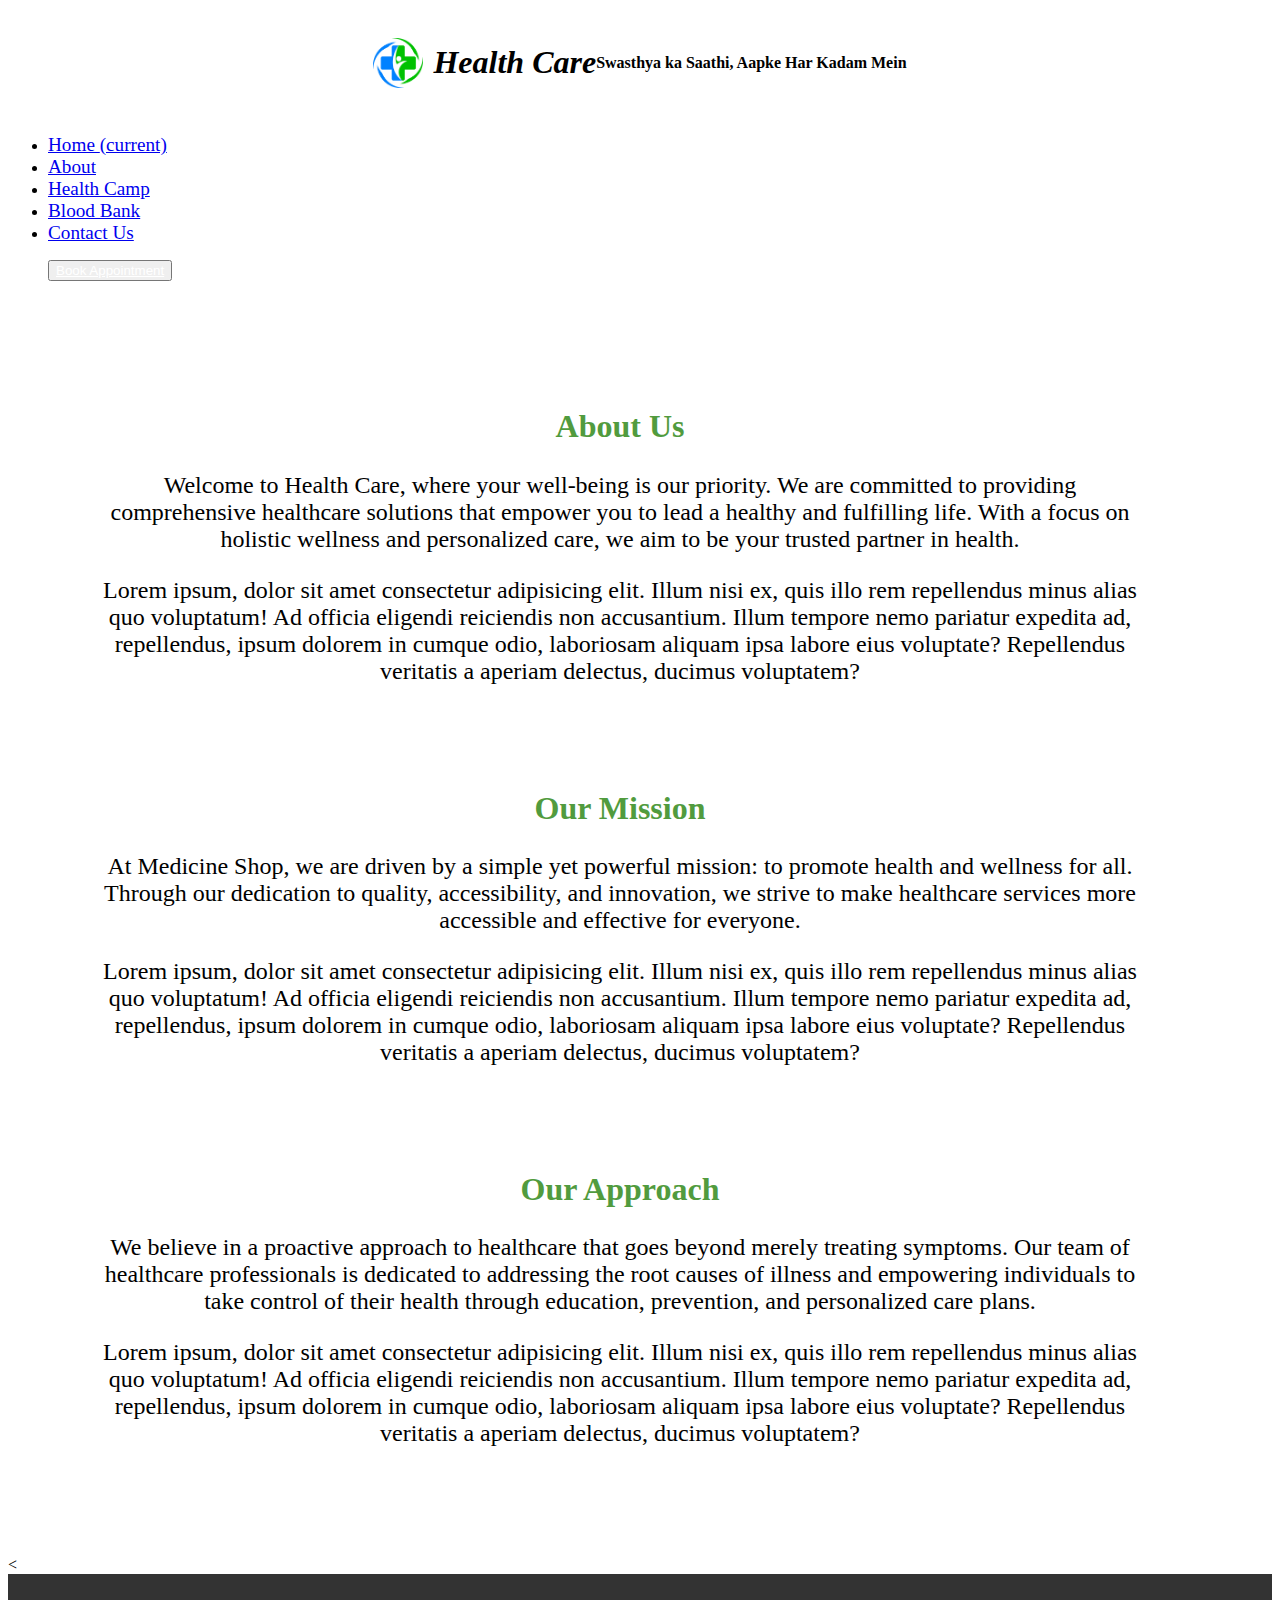
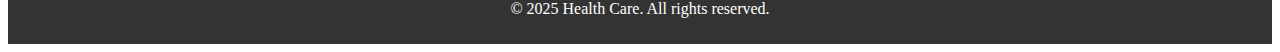
<file: about-us.html>
<!DOCTYPE html>
<html lang="en">

<head>
    <meta charset="UTF-8">
    <meta name="viewport" content="width=device-width, initial-scale=1.0">
     <!-- Bootstrap CSS -->
  <link rel="stylesheet" href="https://cdn.jsdelivr.net/npm/bootstrap@4.6.2/dist/css/bootstrap.min.css"
  integrity="sha384-xOolHFLEh07PJGoPkLv1IbcEPTNtaed2xpHsD9ESMhqIYd0nLMwNLD69Npy4HI+N" crossorigin="anonymous">

    <link rel="stylesheet" href="./css/about.css">
    <title>About Us</title>
    
</head>

<body>
    <!--Header start-->
    <header>
        <div class="header-container">
            <img class="logo" src="./images/logo.jpg" alt="Health Care Logo">
            <i>
                <h1>Health Care</h1>
            </i>
            <p><b>Swasthya ka Saathi, Aapke Har Kadam Mein</b></p>
    </header>

    <!--Header End-->

    <!--Navigation Start-->
    <nav class="navbar navbar-expand-lg navbar-dark bg-dark">

        <div class="collapse navbar-collapse" id="navbarNav">
          <ul class="navbar-nav mr-auto">
            <li class="nav-item active  mr-4">
              <a class="nav-link" href="index.html">Home <span class="sr-only">(current)</span></a>
            </li>
            <li class="nav-item active mr-4">
              <a class="nav-link" href="about-us.html">About </a>
            </li>
           
            <li class="nav-item active mr-4">
              <a class="nav-link " href="healthcamp.html">Health Camp</a>
            </li>

             <!-- If need in future just uncomment and link this  -->
            <!-- <li class="nav-item active mr-4">
              <a class="nav-link "  href="medicine/index.html" target="_blank">Medicine</a>
            </li> -->
            <li class="nav-item active mr-4">
              <a class="nav-link" href="bloodbank.html">Blood Bank</a>
            </li>
            <li class="nav-item active mr-4">
              <a class="nav-link " href="./index.html#reachus">Contact Us</a>
            </li>
          </ul>
          <ul class="nav navbar-nav ml-auto mr-4">
            <button type="button" class="btn btn-danger"> <a style="color: white;" href="./booking_instruction.html "><span
                  class="glyphicon glyphicon-user"></span> Book Appointment</a></button>
          </ul>
        </div>
      </nav>
    <!--Navigation End-->


    <div class="about-section">
        <div class="about-sec">
            <h2>About Us</h2>
            <p> Welcome to Health Care, where your well-being is our priority. We are committed to providing
                comprehensive
                healthcare solutions that empower you to lead a healthy and fulfilling life. With a focus on holistic
                wellness
                and personalized care, we aim to be your trusted partner in health.</p>
            <p>
                Lorem ipsum, dolor sit amet consectetur adipisicing elit. Illum nisi ex, quis illo rem repellendus minus
                alias quo voluptatum! Ad officia eligendi reiciendis non accusantium. Illum tempore nemo pariatur
                expedita ad, repellendus, ipsum dolorem in cumque odio, laboriosam aliquam ipsa labore eius voluptate?
                Repellendus veritatis a aperiam delectus, ducimus voluptatem?
            </p>
            <br>
            <br>

            <h2> Our Mission</h2>

            <p> At Medicine Shop, we are driven by a simple yet powerful mission: to promote health and wellness for
                all.
                Through our dedication to quality, accessibility, and innovation, we strive to make healthcare services
                more
                accessible and effective for everyone.</p>
            <p>
                Lorem ipsum, dolor sit amet consectetur adipisicing elit. Illum nisi ex, quis illo rem repellendus minus
                alias quo voluptatum! Ad officia eligendi reiciendis non accusantium. Illum tempore nemo pariatur
                expedita ad, repellendus, ipsum dolorem in cumque odio, laboriosam aliquam ipsa labore eius voluptate?
                Repellendus veritatis a aperiam delectus, ducimus voluptatem?
            </p>
            <br>
            <br>

            <h2>Our Approach</h2>

            <p> We believe in a proactive approach to healthcare that goes beyond merely treating symptoms. Our team of
                healthcare professionals is dedicated to addressing the root causes of illness and empowering
                individuals to
                take control of their health through education, prevention, and personalized care plans.
            </p>
            <p>
                Lorem ipsum, dolor sit amet consectetur adipisicing elit. Illum nisi ex, quis illo rem repellendus minus
                alias quo voluptatum! Ad officia eligendi reiciendis non accusantium. Illum tempore nemo pariatur
                expedita
                ad, repellendus, ipsum dolorem in cumque odio, laboriosam aliquam ipsa labore eius voluptate?
                Repellendus
                veritatis a aperiam delectus, ducimus voluptatem?
            </p>
        </div>

    </div>

    < <!--Footer start-->
        <footer class="footer">
            <p>&copy; 2025 Health Care. All rights reserved.</p>
        </footer>

        <!--Footer End-->

</body>

</html>
</file>
<file: css/about.css>
/**header start*/
.header-container {
    display: flex;
    justify-content: center;
    align-items: center;
    padding: 15px;

}


.logo {
    width: 50px;
    /* Adjust size as needed */
    height: auto;
    margin-right: 10px;
    /* Adjust spacing as needed */

}

/*header end*/



/*Navigation bar start*/
  .navbar-brand {
    font-weight: bold;
    font-size: 1.5rem;
  }
  .navbar-nav .nav-link {
    font-size: 1.2rem;
  }
  
  .btn:hover{
    background-color: #0056b3;
  }
/* navigation bar end*/

.about-section {

    padding: 80px 0;
}

h2 {
    text-align: center;
}

.about-sec {
    text-align: center;
    font-size: x-large;
    margin: auto;
    padding: 5px;
}

.about-section h2 {
   
    color: #519b3e;
    font-size:xx-large;
    margin-right: 40px;
}

.about-section p {
   padding: 0 80px 0;
    margin-right: 40px;
}

.footer {
    background-color: #333;
    color: white;
    text-align: center;
    padding: 10px 0;
    position: relative;
    bottom: 0;
    width: 100%;
}
</file>
